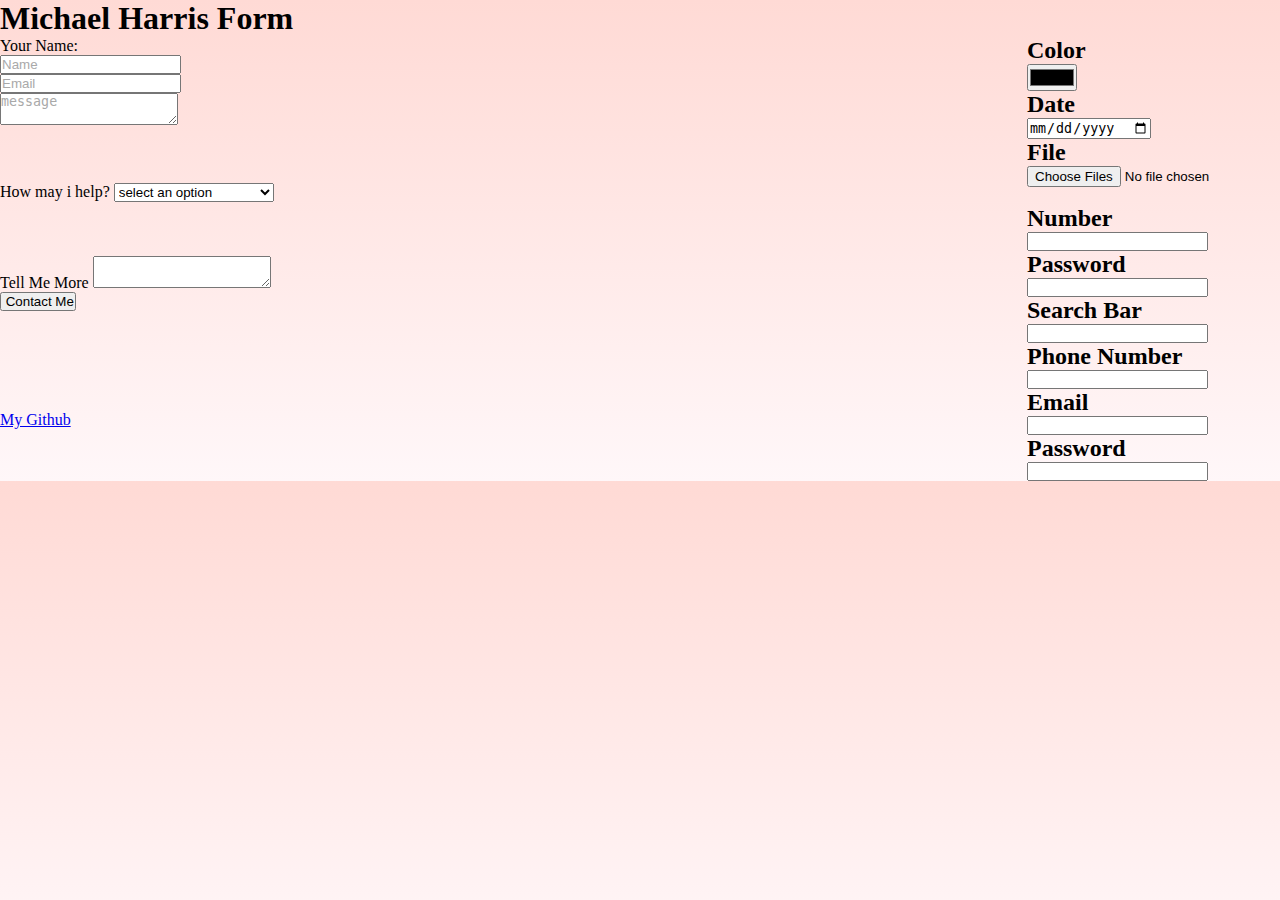
<file: index.html>
<!DOCTYPE html>
<html lang="en">
<head>
    <meta charset="UTF-8">
    <meta name="viewport" content="width=device-width, initial-scale=1.0">
    <link rel="stylesheet" href="style.css">
    <title>Contact Me </title>
</head>
<body>
    <header><h1>Michael Harris Form</h1></header>
    <main class="contact-container">
        <aside style="float: right;">

            <h2>Color</h2>
            <input type="color"/> <br/>
            <h2>Date</h2>
            <input type="date"/> <br/>
            <h2>File</h2>
            <input type="file" multiple/> <br/>
            <input type="hidden"/> <br/>
            <h2>Number</h2>
            <input type="number"/> <br/>
            <h2>Password</h2>
            <input type="password"> <br/>
            <h2>Search Bar</h2>
            <input type="search">
            <h2>Phone Number</h2>
            <input type="tel">
            <!-- input shorthand -->
            <h2>Email</h2>
            <input type="email" name="email" id=""> 
            <h2>Password</h2>
            <input type="password" name="password" id="">
        </aside>
        <div class="formfit">
            <ul>
                <ol><form action="https://api.web3forms.com/submit" method="POST" class="contact-left">
                </ol>
                <ol><input type="hidden" name="access_key" value="61aba53d-471b-4ac7-8517-73a1a442e20d">
                </ol>
                <ol> <label for="name">Your Name:</label>
                </ol>
                <ol> <input type="text" name="name" placeholder="Name" class="contact-inputs"required>
                </ol>
                <ol><input type="email" name="Email" placeholder="Email" class="contact-inputs"required>
                </ol>
                <ol> <textarea name="" id="" placeholder="message" class="contact-inputs" ></textarea>
                </ol>
                
            
            </ul> 
            <br>
            <br>
            <br>
            <label for="subject-select">How may i help?</label>
            <select name="subject-select" id="subject">
                <option value="">select an option</option>
                <option value="web deployment Inquiry">Build A web site.</option>
                <option value="Coding Lesson Inquiry ">Teach me how to code.</option>
            </select>
            <p></p>
            <br>
            <br>
            <br>
            <label for="yourmessage">Tell Me  More</label>
            <textarea name="body" id="yourmessage"></textarea>
            <p></p>
            <input type="submit" value=" Contact Me" />
            <!-- <form action="https://api.web3forms.com/submit" method="POST" class="contact-left">
                <input type="hidden" name="access_key" value="61aba53d-471b-4ac7-8517-73a1a442e20d">
                <label for="name">Your Name:</label>
                <input type="text" name="name" placeholder="Name" class="contact-inputs"required>
                <input type="email" name="email" placeholder="Email" class="contact-inputs"required>
                <textarea name="name" id="" placeholder="message" class="contact-inputs" ></textarea>
                <input type="submit" value="Send message" />
            </form>  -->
        </div>
    </main>

    <footer><a href="https://github.com/Mikemike8">My Github</a></footer>


    
</body>
</html>
</file>
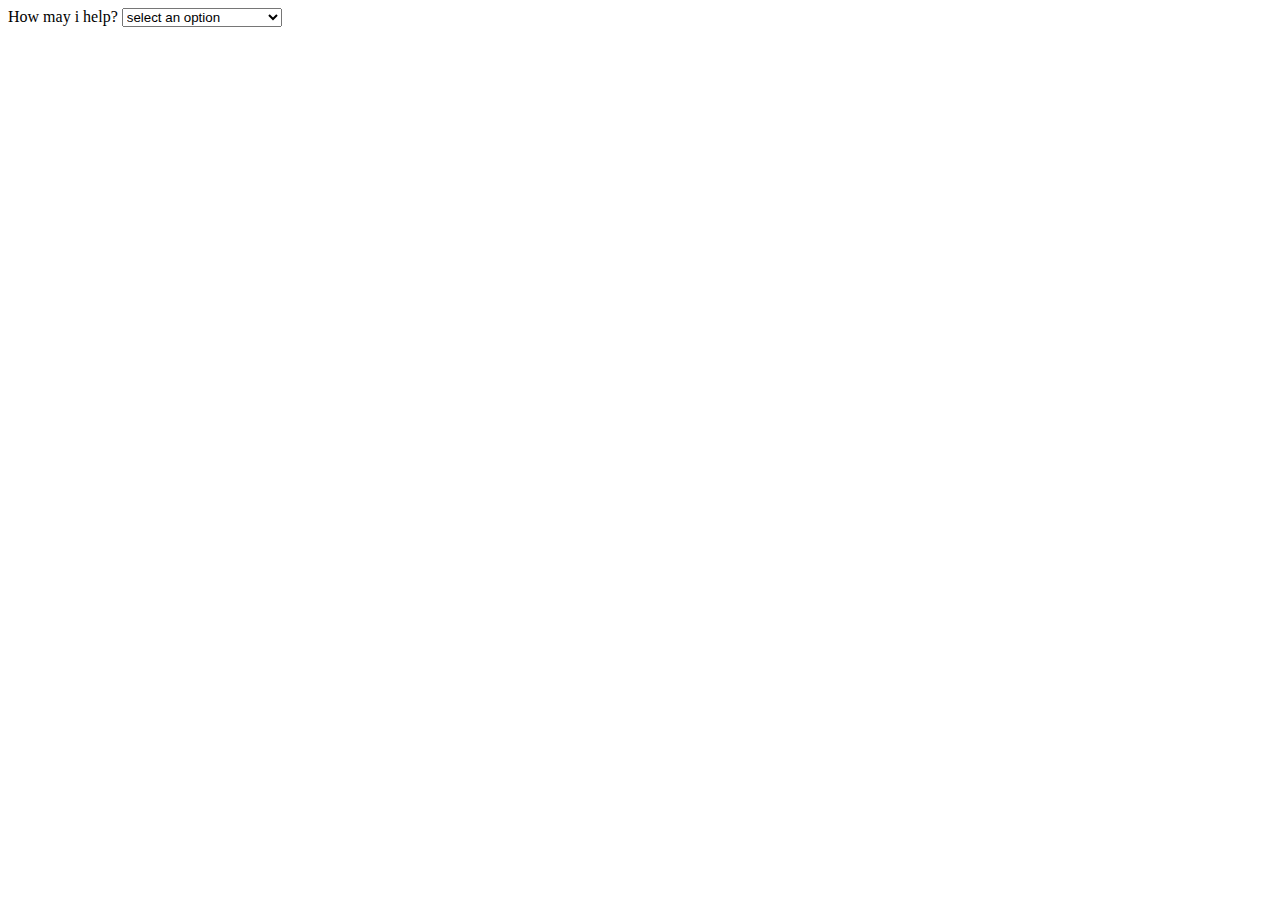
<file: index2.html>
<!DOCTYPE html>
<html lang="en">
<head>
    <meta charset="UTF-8">
    <meta name="viewport" content="width=device-width, initial-scale=1.0">
    <title>Document</title>
</head>
<body>
    <label for="subject-select">How may i help?</label>
    <select name="subject-select" id="subject">
        <option value="">select an option</option>
        <option value="web deployment Inquiry">Build A web site.</option>
        <option value="Coding Lesson Inquiry ">Teach me how to code.</option>
    </select>
</body>
</html>
</file>
<file: style.css>
*{
    padding:0;
    margin: 0;
    box-sizing: border-box;

}

body{
    font-family: 'Outfit';
    background: linear-gradient(#ffdad5, #fff7f9); 
}



/*.formfit{

    margin: 0;
    padding:0;
    color: #666;
    position: relative;
    object-fit: fill;
} */



.container-container{
    padding: 50px 0;
    background: radial-gradient(#fff,black);
}

.contact-left{
    display: flex;
    flex-direction: column;
    align-items: start;
    gap: 20px ;
}

.contact-left-title h2{
    font-weight: 600;
    color: #a363aa;
    font-size: 5px;
    margin-bottom: 5px;
}

.contact-left-title hr{
    width: 400px;
    height: 50px;
    border: none;
    outline: none;
    padding-left: 25px;
    font-weight: 500;
    color: #666;
    border-radius: 50px;

}

.contact-left textarea{
    height: 140px;
    padding-top: 15px;
    border-radius: 20px;
}

.contact-inputs:focus{
    border: 2px solid #ff994f;

}

.contact-inputs::placeholder{
    color: #a9a9a9;
}
.contact-left button{
    display: flex;
    align-items: center;
    padding: 15px;
    font-size: 16px;
    color: #fff;
    gap: 10px;
    border: none;
    background: linear-gradient('270deg, #ff994f, #fa6d86');
    cursor: pointer;
}


.contact-left button img{
    height: 15px;
}

.contact-right img{
    width: 500px;
}
@media (max-width:800px){
    .contact-inputs{
        width: 80vw;
    }
    .contact-right{
        display: none;
    }
}

footer{
    margin-top: 100px;
}
</file>
